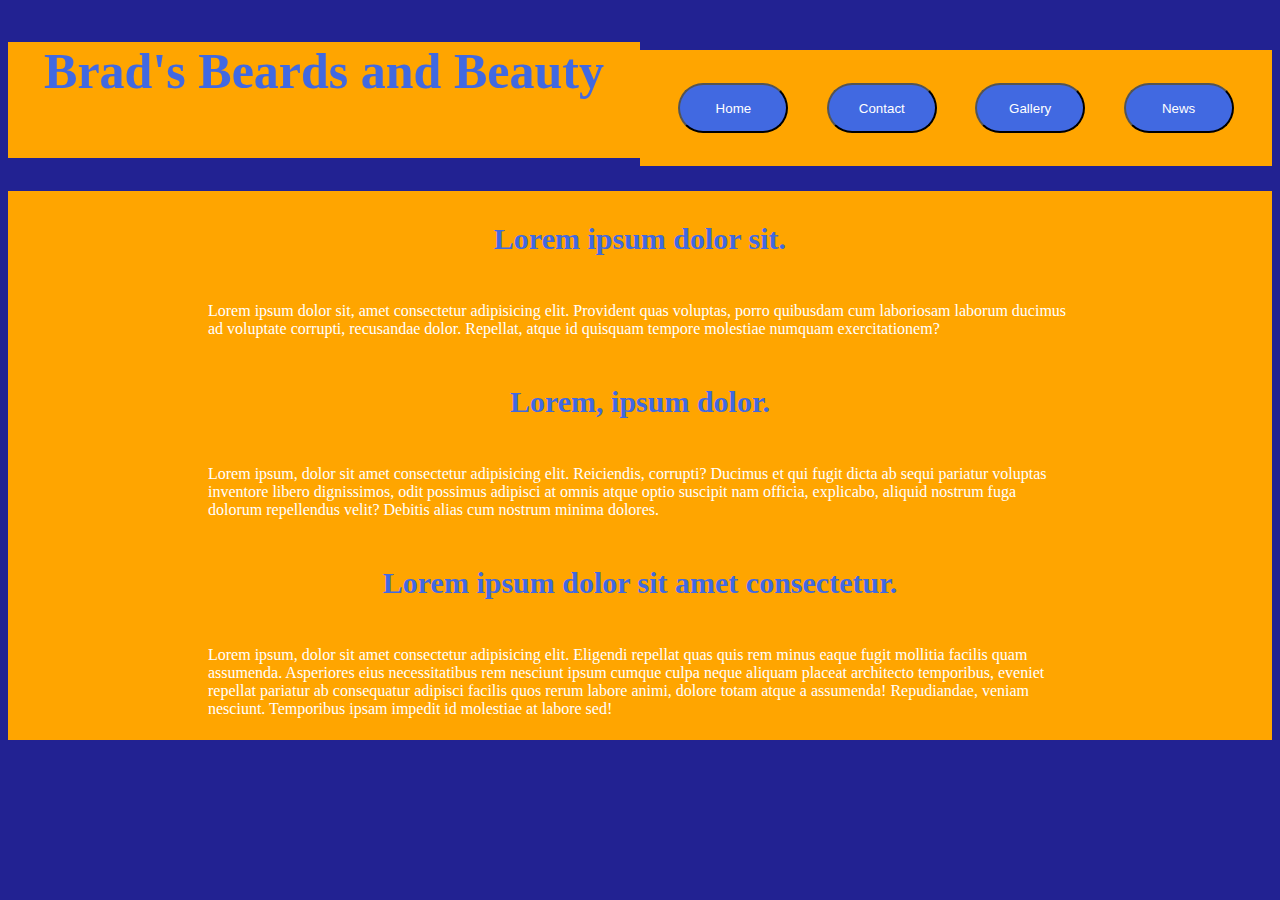
<file: aboutUs/about.html>
<!DOCTYPE html>
<html lang="en">
<head>
    <meta charset="UTF-8">
    <meta http-equiv="X-UA-Compatible" content="IE=edge">
    <meta name="viewport" content="width=device-width, initial-scale=1.0">
    <title>About Us</title>
    <link rel="stylesheet" href="about.css">
</head>
<body>

    <div id="gridcontainer">

        <section id="site name">

            <h1>Brad's Beards and Beauty</h1>

        </section>

        <section id="navbuttons">

            <a href="../index.html"><button>Home</button></a>
            <a href="../contactUs/contact.html"><button>Contact</button></a>
            <a href="../gallery/gallery.html"><button>Gallery</button></a>
            <a href="../News/news.html"><button>News</button></a>

        </section>

        <section id="maincontent">

            <h2>Lorem ipsum dolor sit.</h2>

            <p>Lorem ipsum dolor sit, amet consectetur adipisicing elit. Provident quas voluptas, porro quibusdam cum laboriosam laborum ducimus ad voluptate corrupti, recusandae 
            dolor. Repellat, atque id quisquam tempore molestiae numquam exercitationem?</p>

            <h2>Lorem, ipsum dolor.</h2>

            <p>Lorem ipsum, dolor sit amet consectetur adipisicing elit. Reiciendis, corrupti? Ducimus et qui fugit dicta ab sequi pariatur voluptas inventore libero dignissimos, odit 
            possimus adipisci at omnis atque optio suscipit nam officia, explicabo, aliquid nostrum fuga dolorum repellendus velit? Debitis alias cum nostrum minima dolores.</p>
        
            <h2>Lorem ipsum dolor sit amet consectetur.</h2>

            <p id="bottomp">Lorem ipsum, dolor sit amet consectetur adipisicing elit. Eligendi repellat quas quis rem minus eaque fugit mollitia facilis quam assumenda. Asperiores eius 
            necessitatibus rem nesciunt ipsum cumque culpa neque aliquam placeat architecto temporibus, eveniet repellat pariatur ab consequatur adipisci facilis quos rerum labore 
            animi, dolore totam atque a assumenda! Repudiandae, veniam nesciunt. Temporibus ipsam impedit id molestiae at labore sed!</p>

        </section>
    
    </div>
    
</body>
</html>
</file>
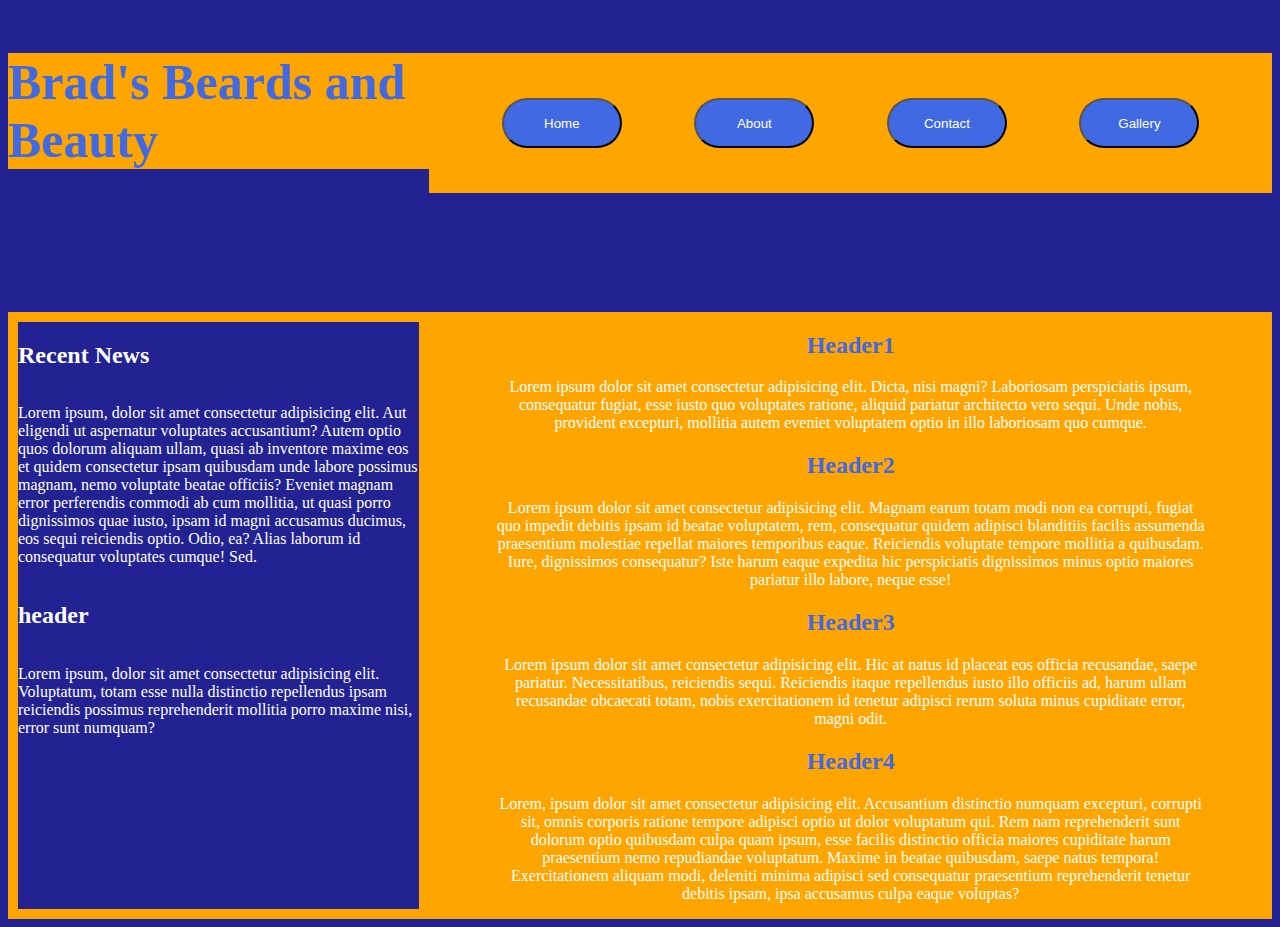
<file: News/news.html>
<!DOCTYPE html>
<html lang="en">
<head>
    <meta charset="UTF-8">
    <meta http-equiv="X-UA-Compatible" content="IE=edge">
    <meta name="viewport" content="width=device-width, initial-scale=1.0">
    <link rel="stylesheet" href="news.css">
    <title>News</title>
</head>
<body>

    <div id="gridcontainer">

        <h1>Brad's Beards and Beauty</h1>

        <nav>

            <a href="../index.html"><button>Home</button></a>
            <a href="../aboutUs/about.html"><button>About</button></a>
            <a href="../contactUs/contact.html"><button>Contact</button></a>
            <a href="../gallery/gallery.html"><button>Gallery</button></a>

        </nav>

        <section id="main">

            <h2>Header1</h2>

            <p>Lorem ipsum dolor sit amet consectetur adipisicing elit. Dicta, nisi magni? Laboriosam perspiciatis ipsum, consequatur fugiat, esse iusto quo voluptates ratione, 
            aliquid pariatur architecto vero sequi. Unde nobis, provident excepturi, mollitia autem eveniet voluptatem optio in illo laboriosam quo cumque.</p>

            <h2>Header2</h2>

            <p>Lorem ipsum dolor sit amet consectetur adipisicing elit. Magnam earum totam modi non ea corrupti, fugiat quo impedit debitis ipsam id beatae voluptatem, rem, consequatur 
            quidem adipisci blanditiis facilis assumenda praesentium molestiae repellat maiores temporibus eaque. Reiciendis voluptate tempore mollitia a quibusdam. Iure, dignissimos 
            consequatur? Iste harum eaque expedita hic perspiciatis dignissimos minus optio maiores pariatur illo labore, neque esse!</p>

            <h2>Header3</h2>

            <p>Lorem ipsum dolor sit amet consectetur adipisicing elit. Hic at natus id placeat eos officia recusandae, saepe pariatur. Necessitatibus, reiciendis sequi. Reiciendis 
            itaque repellendus iusto illo officiis ad, harum ullam recusandae obcaecati totam, nobis exercitationem id tenetur adipisci rerum soluta minus cupiditate error, magni 
            odit.</p>

            <h2>Header4</h2>

            <p>Lorem, ipsum dolor sit amet consectetur adipisicing elit. Accusantium distinctio numquam excepturi, corrupti sit, omnis corporis ratione tempore adipisci optio ut 
                dolor voluptatum qui. Rem nam reprehenderit sunt dolorum optio quibusdam culpa quam ipsum, esse facilis distinctio officia maiores cupiditate harum praesentium nemo 
                repudiandae voluptatum. Maxime in beatae quibusdam, saepe natus tempora! Exercitationem aliquam modi, deleniti minima adipisci sed consequatur praesentium reprehenderit 
                tenetur debitis ipsam, ipsa accusamus culpa eaque voluptas?</p>


        </section>
    
        <section id="sidebar">

            <h2>Recent News</h2>

            <p>Lorem ipsum, dolor sit amet consectetur adipisicing elit. Aut eligendi ut aspernatur voluptates accusantium? Autem optio quos dolorum aliquam ullam, quasi ab inventore 
            maxime eos et quidem consectetur ipsam quibusdam unde labore possimus magnam, nemo voluptate beatae officiis? Eveniet magnam error perferendis commodi ab cum mollitia, 
            ut quasi porro dignissimos quae iusto, ipsam id magni accusamus ducimus, eos sequi reiciendis optio. Odio, ea? Alias laborum id consequatur voluptates cumque! Sed.</p>
            
            <h2>header</h2>

            <p>Lorem ipsum, dolor sit amet consectetur adipisicing elit. Voluptatum, totam esse nulla distinctio repellendus ipsam reiciendis possimus reprehenderit mollitia porro 
                maxime nisi, error sunt numquam?</p>

        </section>

    </div>
</body>
</html>
</file>
<file: aboutUs/about.css>
body {
    background-color: rgb(34, 34, 146);
}

@media (min-width: 400px) {
#gridcontainer {
    display: grid;
    grid-template-columns: 1fr;
    grid-template-rows: .5fr .5fr 2fr;
    grid-template-areas: 
    "name"
    "nav"
    "main";
}

p {
    color: white;
    margin-left: 20px;
    margin-right: 20px;
}

h2 {
    color: royalblue;
    text-align: center;
}

h1 {
    grid-area: name;
    display: flex;
    flex-direction: row;
    background-color: orange;
    color: royalblue;
    justify-content: center;
    font-size: 50px;
}

#navbuttons {
    grid-area: nav;
    display: flex;
    flex-direction: row;
    justify-content: space-evenly;
    align-items: center;
}

#navbuttons > a button {
    height: 50px;
    width: 90px;
    border-radius: 30px;
    background-color: orange;
    color: white;
}

#maincontent {
    background-color: orange;
    grid-area: main;
}

}

@media (min-width: 750px) {
#gridcontainer {
    display: grid;
    grid-template-columns: 1fr 1fr;
    grid-template-rows: 1fr 2fr;
    grid-template-areas: 
    "name nav"
    "main main";
}

#navbuttons {
    background-color: orange;
    height: 116px;
    margin-top: 42px;
}

#navbuttons > a button {
    background-color: royalblue;
    width: 95px;
}

#maincontent {
    display: flex;
    flex-direction: column;
    justify-content: space-evenly;
}

h2 {
    font-size: 30px;
}

}

@media (min-width: 900px) {
#gridcontainer {
    display: grid;
    grid-template-columns: 1fr 1fr;
    grid-template-rows: 1fr 3fr;
    grid-template-areas: 
    "name nav"
    "main main";
}

h1 {
    height: 116px;
}

p {
    margin-left: 200px;
    margin-right: 200px;
}

#navbuttons > a button {
    width: 110px;
}

}
</file>
<file: News/news.css>
h1 {
    grid-area: name;
    font-size: 50px;
}

nav {
    grid-area: nav;
}

#main {
    grid-area: main;
}

#sidebar {
    grid-area: side;
}

body {
    background-color: rgb(34, 34, 146);
}

@media (min-width: 400px) {
#gridcontainer {
    display: grid;
    grid-template-columns: 1fr;
    grid-template-rows: .5fr .5fr 1fr 2fr;
    grid-template-areas: 
    "name"
    "nav"
    "side"
    "main";
}

h1 {
    background-color: orange;
    color: royalblue;
}

nav {
    background-color: orange;
    display: flex;
    flex-direction: row;
    justify-content: space-evenly;
    align-items: center;
}

nav > a button {
    background-color: royalblue;
    height: 50px;
    width: 90px;
    border-radius: 30px;
    color: white;
}

#sidebar {
    display: flex;
    flex-direction: column;
    border: 10px solid orange;
    color: white;
}

#main {
    background-color: orange;
    color: royalblue;
    text-align: center;
}

#main > p {
    color: white;
}

}

@media (min-width: 750px) {
#gridcontainer {
    display: grid;
    grid-template-columns: 1fr 2fr;
    grid-template-rows: .5fr 1fr;
    grid-template-areas: 
    "name nav"
    "side main";
}

nav {
    height: 140px;
    margin-top: 45px;
}

}

@media (min-width: 900px) {
nav > a button {
    width: 120px;
}

nav {
    margin-bottom: 50px;
}

#main {
    padding-left: 65px;
    padding-right: 65px;
}

}

h1 {
    margin-bottom: auto;
    margin-top: 45px;
}
</file>
